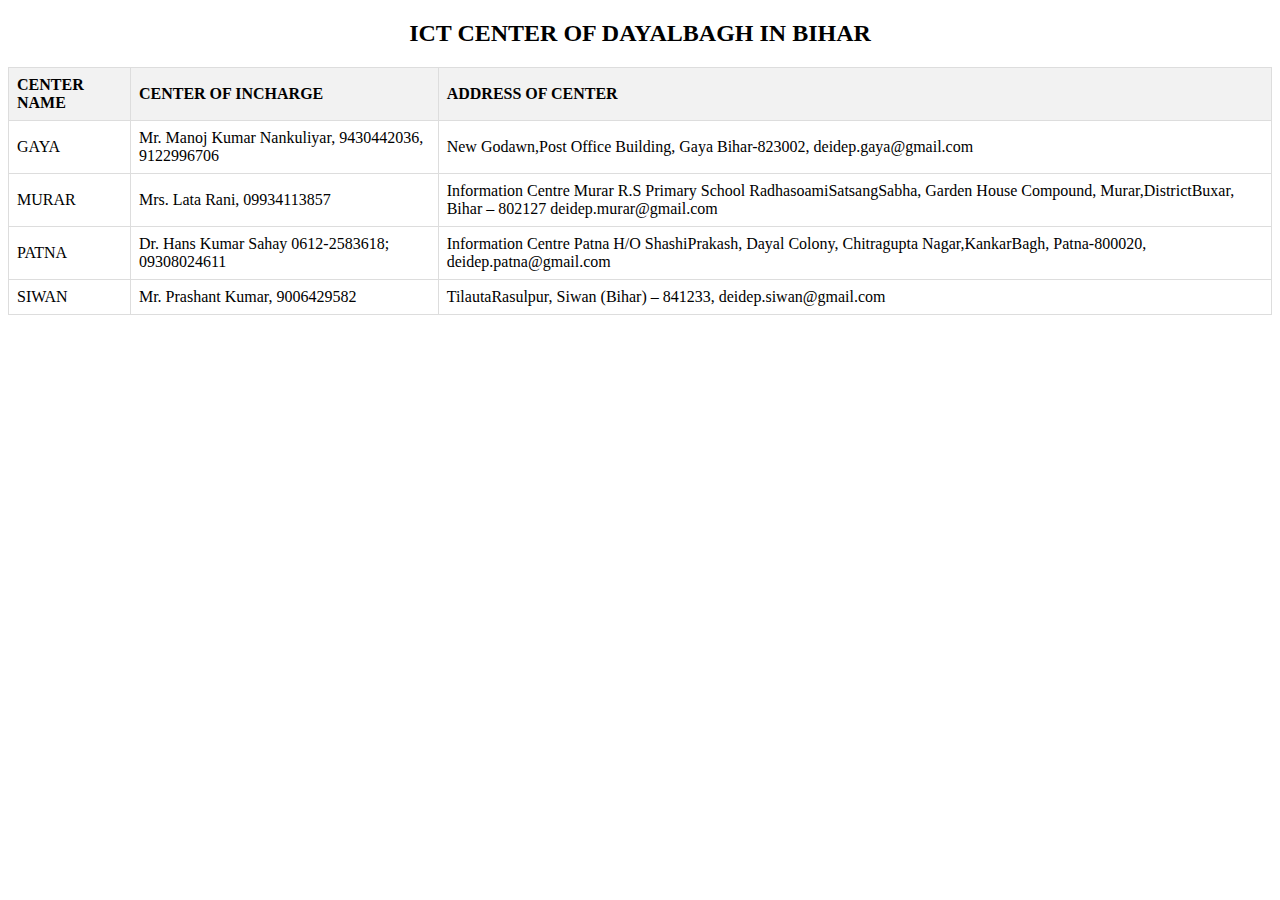
<file: bihar.html>
<!DOCTYPE html>
<html lang="en">
<head>
    <meta charset="UTF-8">
    <meta name="viewport" content="width=device-width, initial-scale=1.0">
    <title>ICT CENTER OF DAYALBAGH IN BIHAR</title>
    <style>
        body{
            text-align: center;
        }
        table {
            width: 100%;
            border-collapse: collapse;
            margin-top: 20px;
        }

        th, td {
            border: 1px solid #ddd;
            padding: 8px;
            text-align: left;
        }

        th {
            background-color: #f2f2f2;
        }
        
    </style>
</head>
<body>

    <h2>ICT CENTER OF DAYALBAGH IN BIHAR</h2>

    <table>
        <thead>
            <tr>
                <th>CENTER NAME</th>
                <th>CENTER OF INCHARGE</th>
                <th>ADDRESS OF CENTER</th>
            </tr>
        </thead>
        <tbody>
            <tr>
                <td>GAYA</td>
                <td>Mr. Manoj Kumar
                    Nankuliyar,
                    9430442036,
                    9122996706</td>
                <td>New Godawn,Post Office
                    Building, Gaya Bihar-823002,
                    deidep.gaya@gmail.com</td>
            </tr>
            <tr>
                <td>MURAR</td>
                <td>Mrs. Lata Rani,
                    09934113857</td>
                <td>Information Centre Murar
                    R.S Primary School
                    RadhasoamiSatsangSabha,
                    Garden House Compound,
                    Murar,DistrictBuxar, Bihar –
                    802127
                    deidep.murar@gmail.com</td>
            </tr>
            <tr>
                <td>PATNA</td>
                <td>Dr. Hans Kumar Sahay
                    0612-2583618;
                    09308024611</td>
                <td>Information Centre Patna
                    H/O ShashiPrakash,
                    Dayal Colony, Chitragupta
                    Nagar,KankarBagh,
                    Patna-800020,
                    deidep.patna@gmail.com</td>    
            </tr>
            <tr>
                <td>SIWAN</td>
                <td>Mr. Prashant Kumar,
                    9006429582</td>
                <td>TilautaRasulpur, Siwan
                    (Bihar) – 841233,
                    deidep.siwan@gmail.com</td>    
            </tr>
            
        </tbody>
    </table>

</body>
</html>
</file>
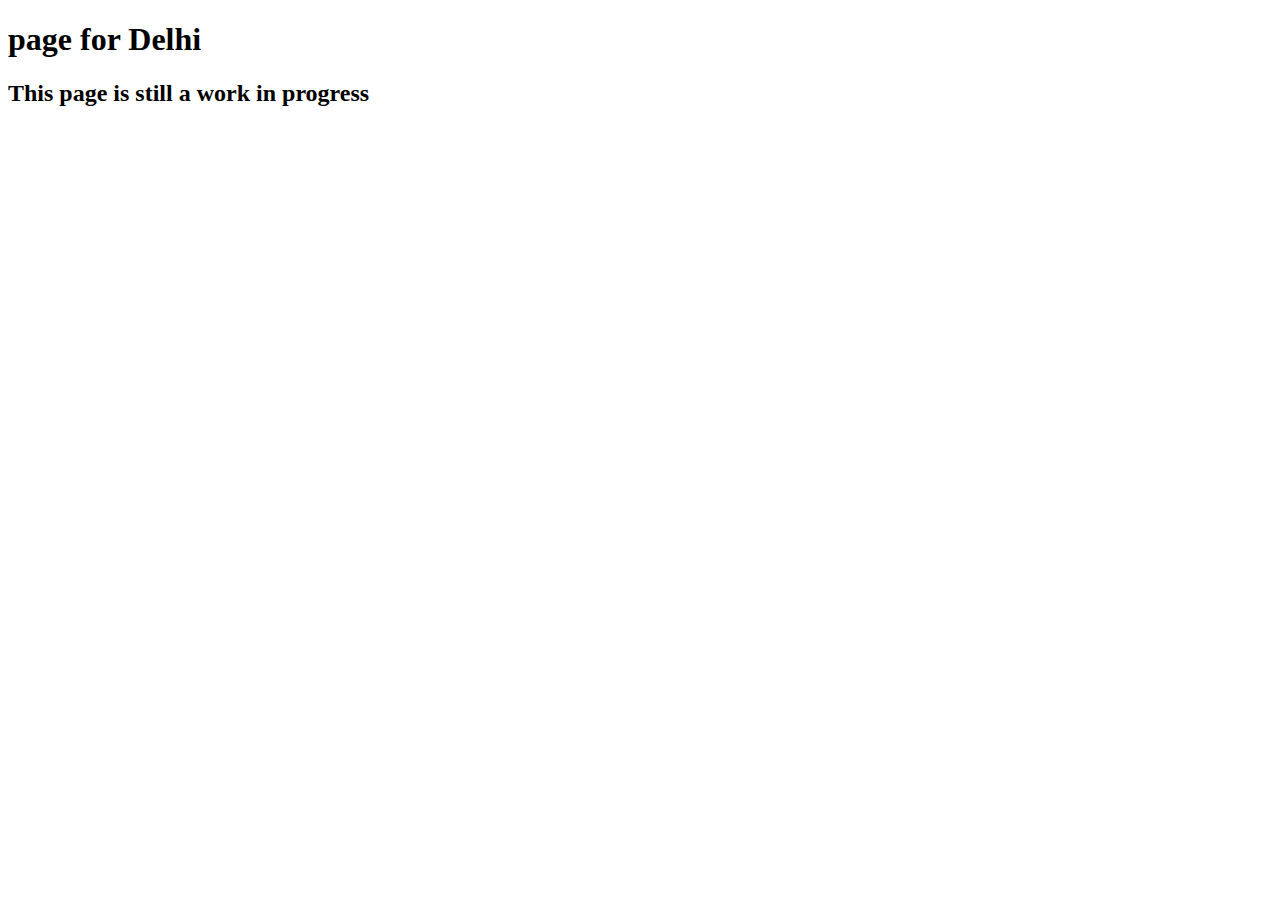
<file: delhi.html>
<!DOCTYPE html>
<html lang="en">
<head>
    <meta charset="UTF-8">
    <meta name="viewport" content="width=device-width, initial-scale=1.0">
    <title>Document</title>
</head>
<body>
    <h1>page for Delhi</h1>
    <h2>This page is still a work in progress</h2>
</body>
</html>
</file>
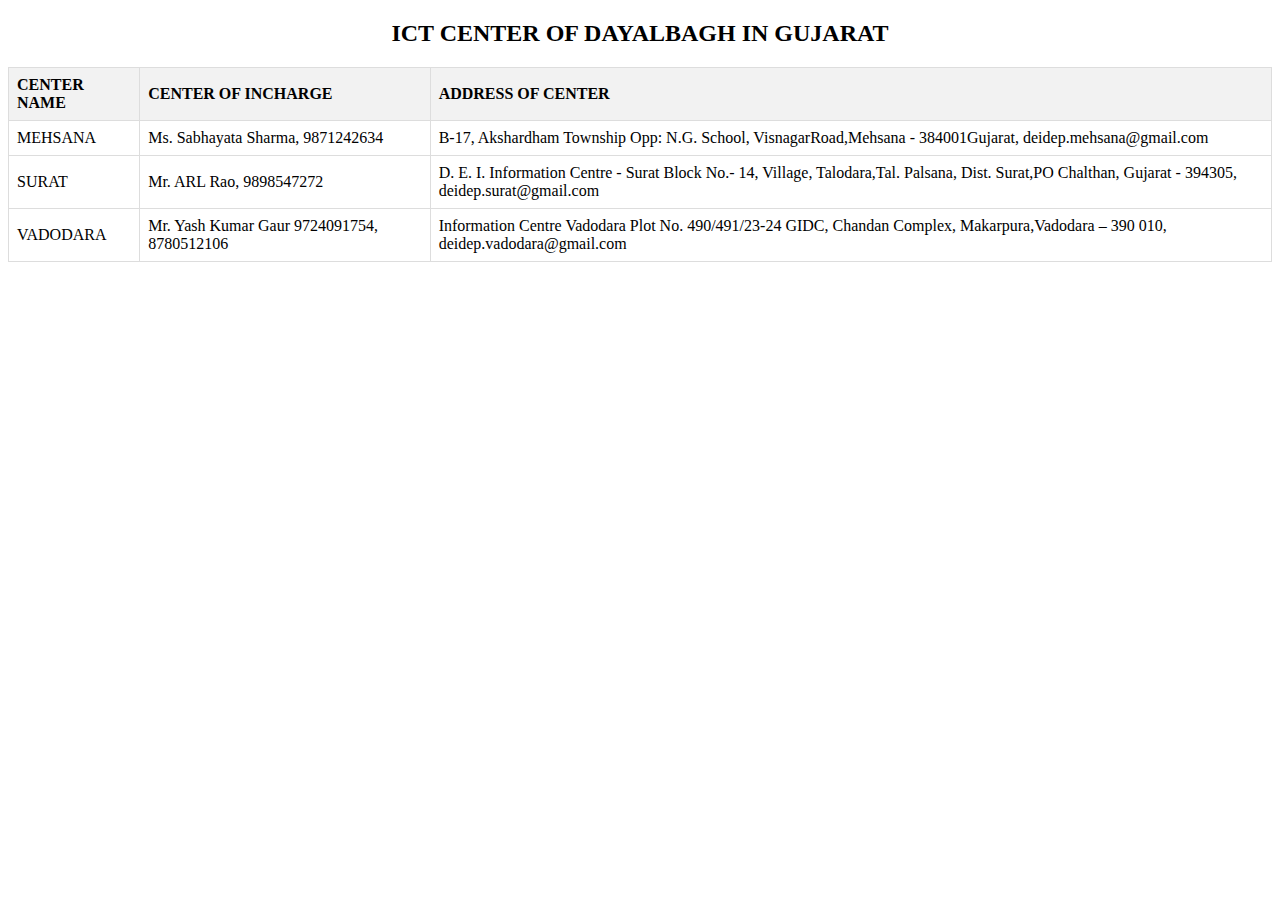
<file: gujarat.html>
<!DOCTYPE html>
<html lang="en">
<head>
    <meta charset="UTF-8">
    <meta name="viewport" content="width=device-width, initial-scale=1.0">
    <title>ICT CENTER OF DAYALBAGH IN GUJARAT</title>
    <style>
        body{
            text-align: center;
        }
        table {
            width: 100%;
            border-collapse: collapse;
            margin-top: 20px;
        }

        th, td {
            border: 1px solid #ddd;
            padding: 8px;
            text-align: left;
        }

        th {
            background-color: #f2f2f2;
        }
        
    </style>
</head>
<body>

    <h2>ICT CENTER OF DAYALBAGH IN GUJARAT</h2>

    <table>
        <thead>
            <tr>
                <th>CENTER NAME</th>
                <th>CENTER OF INCHARGE</th>
                <th>ADDRESS OF CENTER</th>
            </tr>
        </thead>
        <tbody>
            <tr>
                <td>MEHSANA</td>
                <td>Ms. Sabhayata Sharma,
                    9871242634</td>
                <td>B-17, Akshardham Township
                    Opp: N.G. School,
                    VisnagarRoad,Mehsana -
                    384001Gujarat,
                    deidep.mehsana@gmail.com</td>
            </tr>
            <tr>
                <td>SURAT</td>
                <td>Mr. ARL Rao,
                    9898547272</td>
                <td>D. E. I. Information Centre -
                    Surat
                    Block No.- 14, Village,
                    Talodara,Tal. Palsana, Dist.
                    Surat,PO Chalthan,
                    Gujarat - 394305,
                    deidep.surat@gmail.com</td>
            </tr>
            <tr>
                <td>VADODARA</td>
                <td>Mr. Yash Kumar Gaur
                    9724091754,
                    8780512106</td>
                <td>Information Centre Vadodara
                    Plot No. 490/491/23-24
                    GIDC, Chandan Complex,
                    Makarpura,Vadodara –
                    390 010,
                    deidep.vadodara@gmail.com</td>
            </tr>
            
            
        </tbody>
    </table>

</body>
</html>
</file>
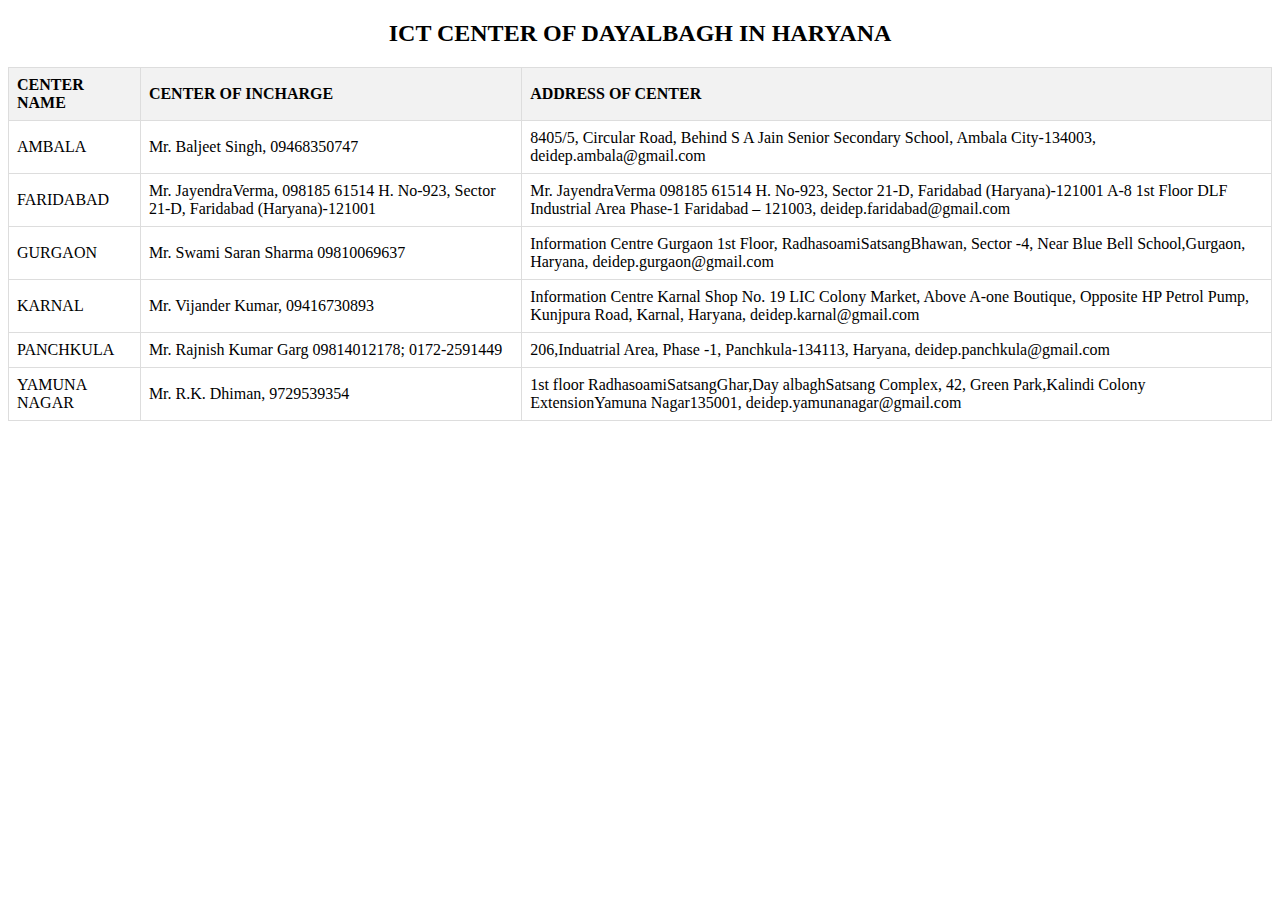
<file: haryana.html>
<!DOCTYPE html>
<html lang="en">
<head>
    <meta charset="UTF-8">
    <meta name="viewport" content="width=device-width, initial-scale=1.0">
    <title>ICT CENTER OF DAYALBAGH IN HARYANA</title>
    <style>
        body{
            text-align: center;
        }
        table {
            width: 100%;
            border-collapse: collapse;
            margin-top: 20px;
        }

        th, td {
            border: 1px solid #ddd;
            padding: 8px;
            text-align: left;
        }

        th {
            background-color: #f2f2f2;
        }
        
    </style>
</head>
<body>

    <h2>ICT CENTER OF DAYALBAGH IN HARYANA</h2>

    <table>
        <thead>
            <tr>
                <th>CENTER NAME</th>
                <th>CENTER OF INCHARGE</th>
                <th>ADDRESS OF CENTER</th>
            </tr>
        </thead>
        <tbody>
            <tr>
                <td>AMBALA </td>
                <td>Mr. Baljeet Singh,
                    09468350747</td>
                <td>8405/5, Circular Road,
                    Behind S A Jain Senior
                    Secondary School,
                    Ambala City-134003,
                    deidep.ambala@gmail.com</td>
            </tr>
            <tr>
                <td>FARIDABAD</td>
                <td>Mr. JayendraVerma,
                    098185 61514
                    H. No-923, Sector 21-D,
                    Faridabad
                    (Haryana)-121001</td>
                <td> Mr. JayendraVerma
                    098185 61514
                    H. No-923, Sector 21-D,
                    Faridabad
                    (Haryana)-121001
                    A-8 1st Floor
                    DLF Industrial Area Phase-1
                    Faridabad – 121003,
                    deidep.faridabad@gmail.com</td>
            </tr>
            <tr>
                <td>GURGAON</td>
                <td>Mr. Swami Saran
                    Sharma
                    09810069637</td>
                <td>Information Centre Gurgaon
                    1st Floor,
                    RadhasoamiSatsangBhawan,
                    Sector -4, Near Blue Bell
                    School,Gurgaon, Haryana,
                    deidep.gurgaon@gmail.com</td>
            </tr>
            <tr>
                <td>KARNAL</td>
                <td>Mr. Vijander Kumar,
                    09416730893</td>
                <td>Information Centre Karnal
                    Shop No. 19 LIC Colony
                    Market, Above A-one
                    Boutique, Opposite HP Petrol
                    Pump, Kunjpura Road,
                    Karnal, Haryana,
                    deidep.karnal@gmail.com</td>
            </tr>
            <tr>
                <td>PANCHKULA</td>
                <td>Mr. Rajnish Kumar
                    Garg
                    09814012178;
                    0172-2591449</td>
                <td>206,Induatrial Area, Phase -1,
                    Panchkula-134113, Haryana,
                    deidep.panchkula@gmail.com</td>
            </tr>
            <tr>
                <td>YAMUNA NAGAR</td>
                <td>Mr. R.K. Dhiman,
                    9729539354</td>
                <td>1st floor
                    RadhasoamiSatsangGhar,Day
                    albaghSatsang Complex, 42,
                    Green Park,Kalindi Colony
                    ExtensionYamuna Nagar135001,
                    deidep.yamunanagar@gmail.com
                </td>
                    
            </tr>
            
            
        </tbody>
    </table>

</body>
</html>
</file>
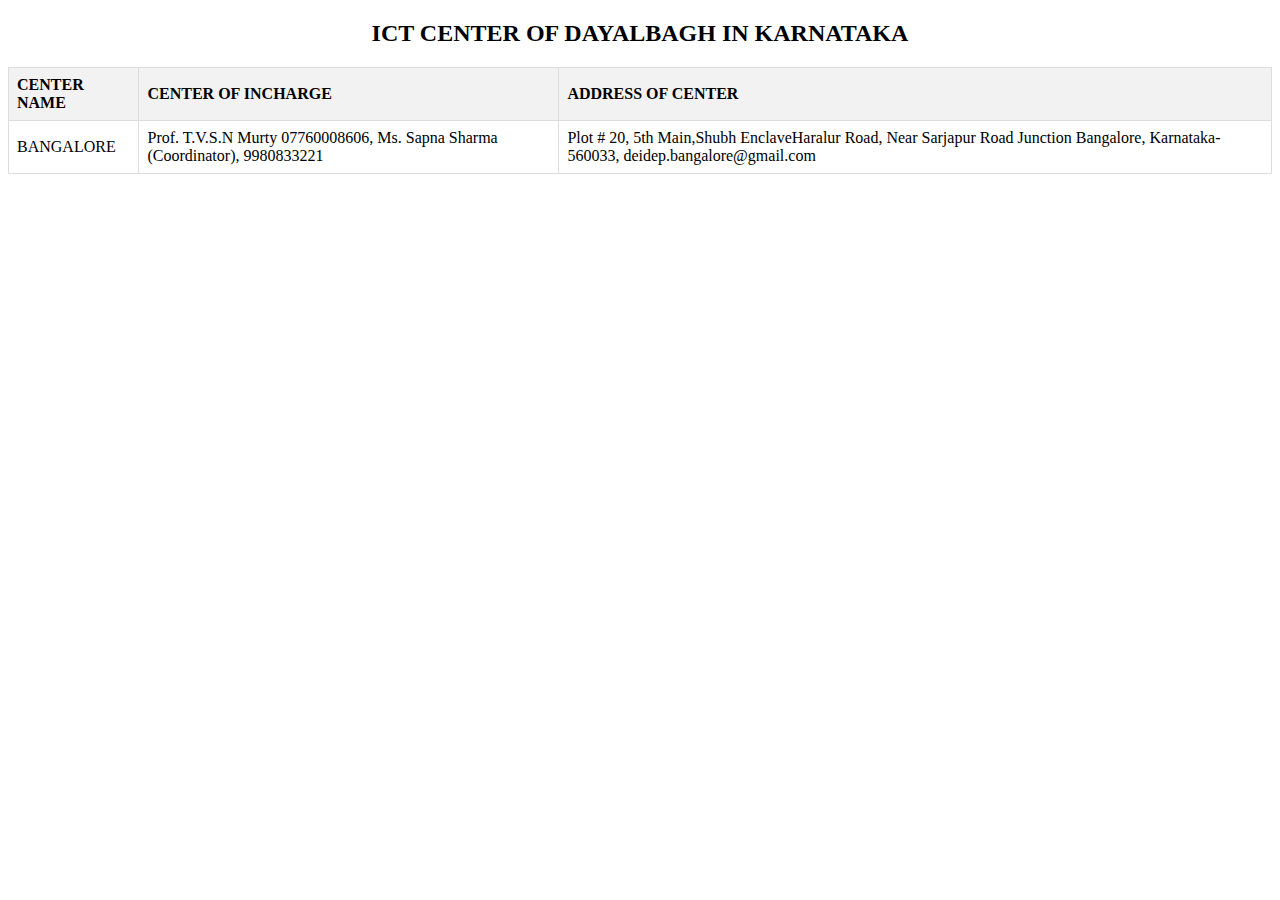
<file: karnataka.html>
<!DOCTYPE html>
<html lang="en">
<head>
    <meta charset="UTF-8">
    <meta name="viewport" content="width=device-width, initial-scale=1.0">
    <title>ICT CENTER OF DAYALBAGH IN KARNATAKA</title>
    <style>
        body{
            text-align: center;
        }
        table {
            width: 100%;
            border-collapse: collapse;
            margin-top: 20px;
        }

        th, td {
            border: 1px solid #ddd;
            padding: 8px;
            text-align: left;
        }

        th {
            background-color: #f2f2f2;
        }
        
    </style>
</head>
<body>

    <h2>ICT CENTER OF DAYALBAGH IN KARNATAKA</h2>

    <table>
        <thead>
            <tr>
                <th>CENTER NAME</th>
                <th>CENTER OF INCHARGE</th>
                <th>ADDRESS OF CENTER</th>
            </tr>
        </thead>
        <tbody>
            <tr>
                <td>BANGALORE</td>
                <td>Prof. T.V.S.N Murty
                    07760008606,
                    Ms. Sapna Sharma
                    (Coordinator),
                    9980833221</td>
                <td>Plot # 20, 5th Main,Shubh
                    EnclaveHaralur Road,
                    Near Sarjapur Road Junction
                    Bangalore, Karnataka-560033,
                    deidep.bangalore@gmail.com</td>
            </tr>
            
            
        </tbody>
    </table>

</body>
</html>
</file>
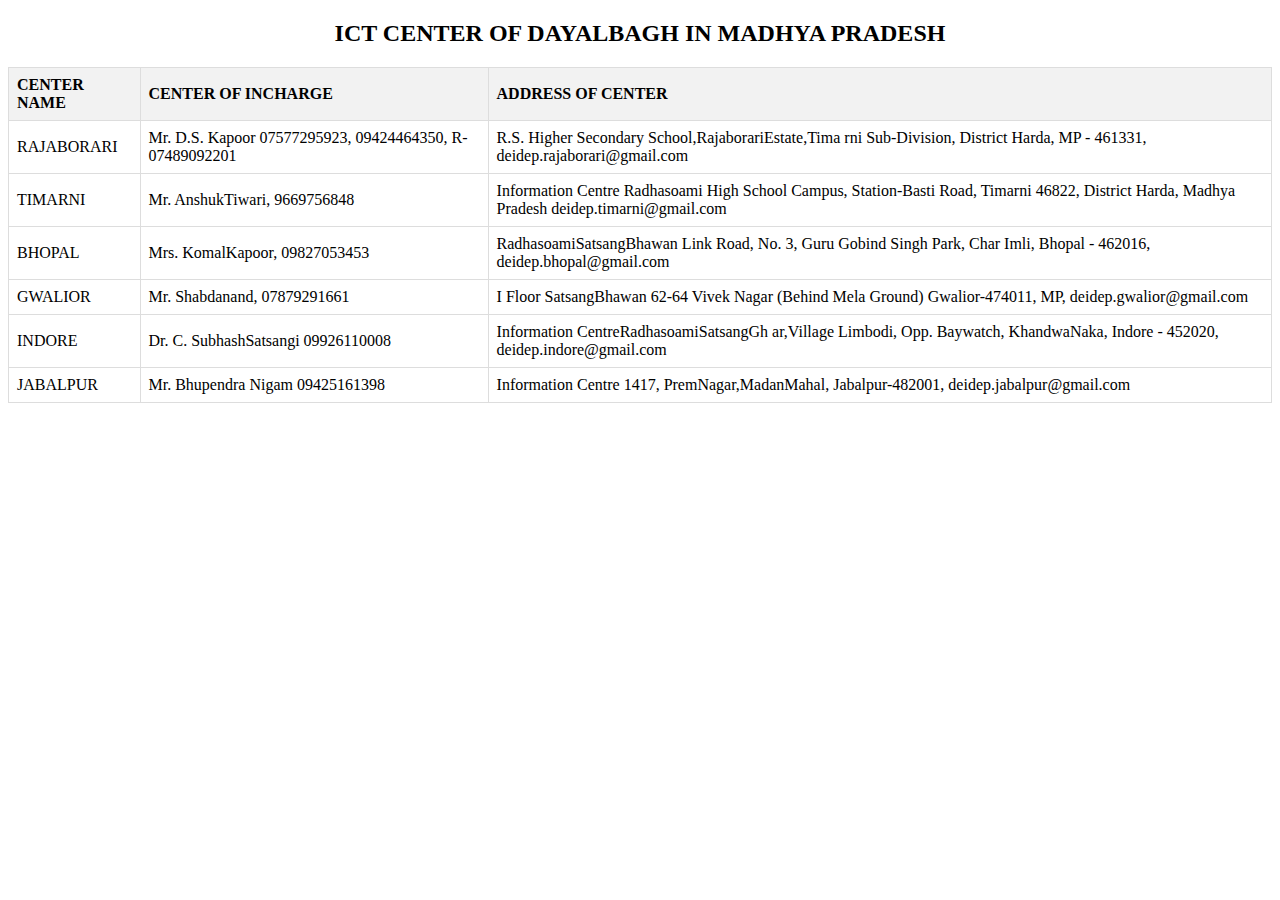
<file: madhya_pradesh.html>
<!DOCTYPE html>
<html lang="en">
<head>
    <meta charset="UTF-8">
    <meta name="viewport" content="width=device-width, initial-scale=1.0">
    <title>ICT CENTER OF DAYALBAGH IN BIHAR</title>
    <style>
        body{
            text-align: center;
        }
        table {
            width: 100%;
            border-collapse: collapse;
            margin-top: 20px;
        }

        th, td {
            border: 1px solid #ddd;
            padding: 8px;
            text-align: left;
        }

        th {
            background-color: #f2f2f2;
        }
        
    </style>
</head>
<body>

    <h2>ICT CENTER OF DAYALBAGH IN MADHYA PRADESH</h2>

    <table>
        <thead>
            <tr>
                <th>CENTER NAME</th>
                <th>CENTER OF INCHARGE</th>
                <th>ADDRESS OF CENTER</th>
            </tr>
        </thead>
        <tbody>
            <tr>
                <td>RAJABORARI</td>
                <td>Mr. D.S. Kapoor
                    07577295923,
                     09424464350,
                    R- 07489092201</td>
                <td>R.S. Higher Secondary
                    School,RajaborariEstate,Tima
                    rni Sub-Division, District
                    Harda, MP - 461331,
                    deidep.rajaborari@gmail.com</td>
            </tr>
            <tr>
                <td>TIMARNI</td>
                <td>Mr. AnshukTiwari,
                    9669756848</td>
                <td>Information Centre
                    Radhasoami High School
                    Campus, Station-Basti Road,
                    Timarni 46822, District
                    Harda, Madhya Pradesh
                    deidep.timarni@gmail.com</td>
            </tr>
            <tr>
                <td>BHOPAL</td>
                <td>Mrs. KomalKapoor,
                    09827053453</td>
                <td>RadhasoamiSatsangBhawan
                    Link Road, No. 3,
                    Guru Gobind Singh Park,
                    Char Imli, Bhopal - 462016,
                    deidep.bhopal@gmail.com</td>
            </tr>
            <tr>
                <td>GWALIOR</td>
                <td>Mr. Shabdanand,
                    07879291661</td>
                <td>I Floor SatsangBhawan
                    62-64 Vivek Nagar
                     (Behind Mela Ground)
                    Gwalior-474011, MP,
                    deidep.gwalior@gmail.com</td>
            </tr>
            <tr>
                <td>INDORE</td>
                <td>Dr. C. SubhashSatsangi
                    09926110008</td>
                <td>Information
                    CentreRadhasoamiSatsangGh
                    ar,Village Limbodi, Opp.
                    Baywatch, KhandwaNaka,
                    Indore - 452020,
                    deidep.indore@gmail.com</td>
            </tr>
            <tr>
                <td>JABALPUR</td>
                <td>Mr. Bhupendra Nigam
                    09425161398</td>
                <td>Information Centre
                    1417,
                    PremNagar,MadanMahal,
                    Jabalpur-482001,
                    deidep.jabalpur@gmail.com</td>
            </tr>
            
            
        </tbody>
    </table>

</body>
</html>
</file>
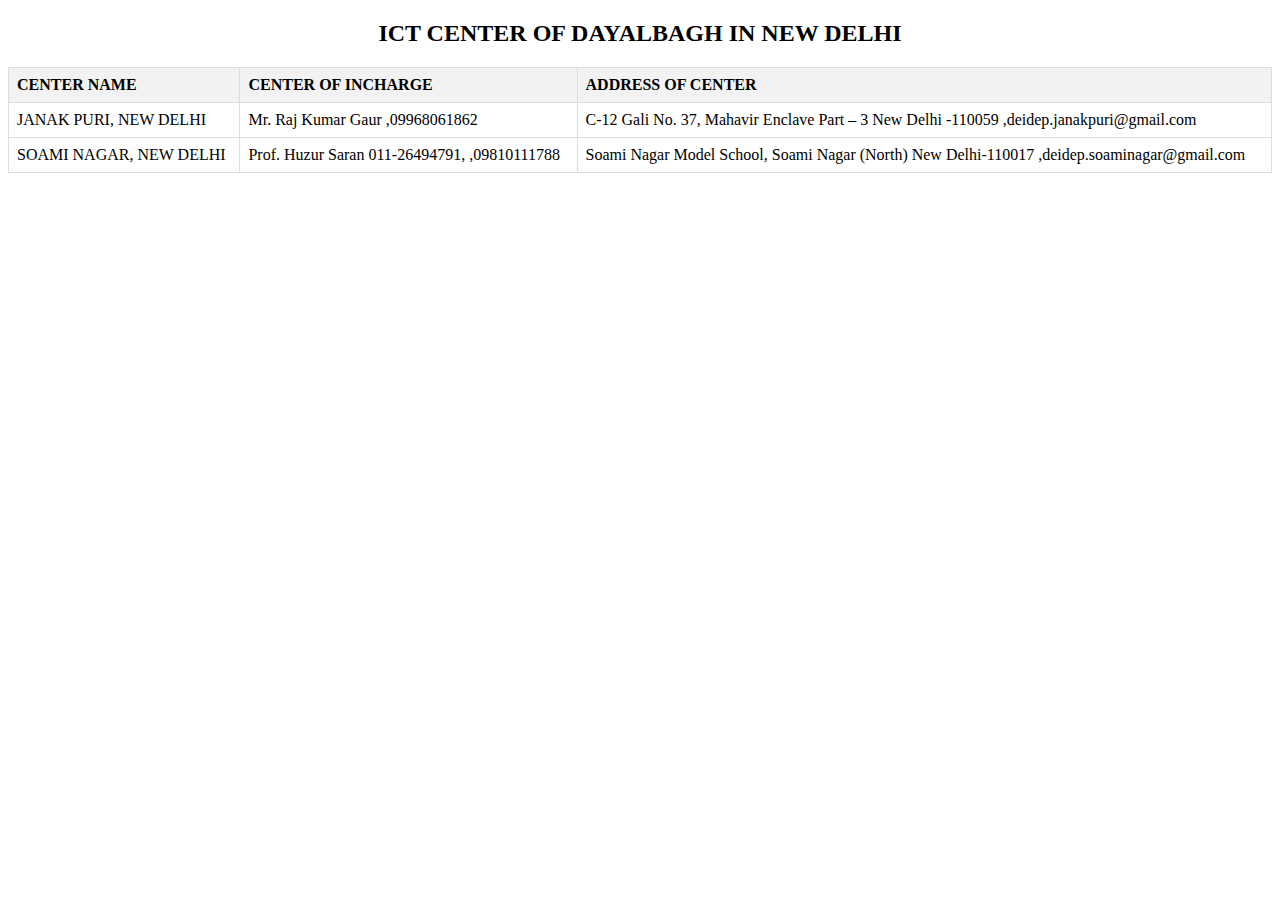
<file: newdelhi.html>
<!DOCTYPE html>
<html lang="en">
<head>
    <meta charset="UTF-8">
    <meta name="viewport" content="width=device-width, initial-scale=1.0">
    <title>ICT CENTER OF DAYALBAGH IN NEW DELHI</title>
    <style>
        body{
            text-align: center;
        }
        table {
            width: 100%;
            border-collapse: collapse;
            margin-top: 20px;
        }

        th, td {
            border: 1px solid #ddd;
            padding: 8px;
            text-align: left;
        }

        th {
            background-color: #f2f2f2;
        }
        
    </style>
</head>
<body>

    <h2>ICT CENTER OF DAYALBAGH IN  NEW DELHI</h2>

    <table>
        <thead>
            <tr>
                <th>CENTER NAME</th>
                <th>CENTER OF INCHARGE</th>
                <th>ADDRESS OF CENTER</th>
            </tr>
        </thead>
        <tbody>
            <tr>
                <td>JANAK PURI, NEW DELHI</td>
                <td>Mr. Raj Kumar Gaur
                    ,09968061862</td>
                <td>C-12 Gali No. 37,
                    Mahavir Enclave Part – 3
                    New Delhi -110059
                    ,deidep.janakpuri@gmail.com</td>
            </tr>
            <tr>
                <td>SOAMI NAGAR, NEW DELHI</td>
                <td>Prof. Huzur Saran
                    011-26494791,
                    ,09810111788</td>
                <td>Soami Nagar Model School,
                    Soami Nagar (North)
                    New Delhi-110017
                    ,deidep.soaminagar@gmail.com</td>
            </tr>
            
        </tbody>
    </table>

</body>
</html>
</file>
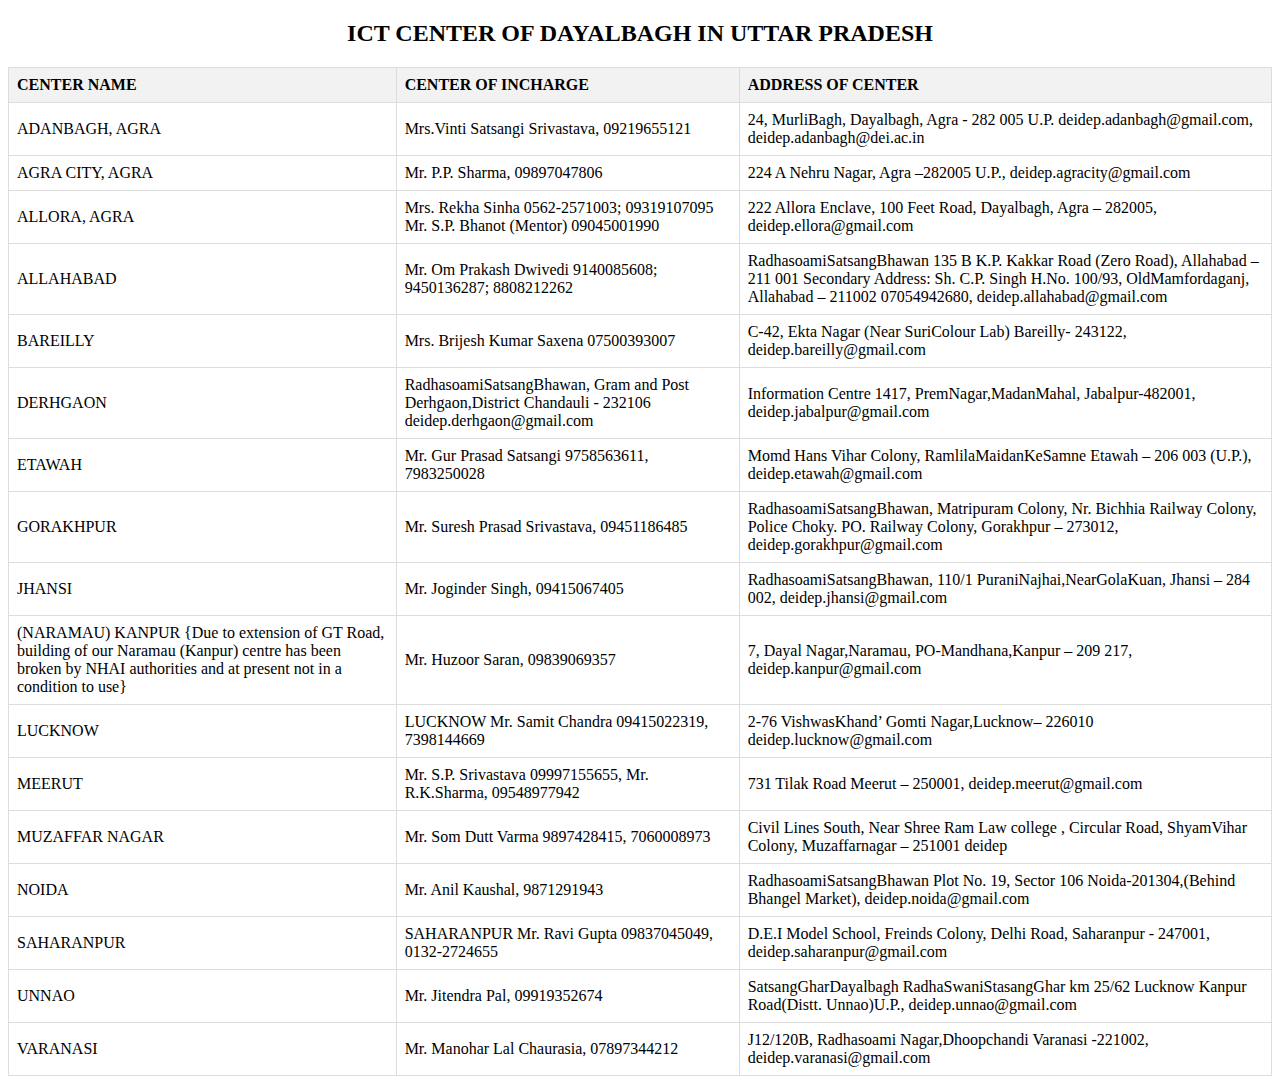
<file: uttar_pradesh.html>
<!DOCTYPE html>
<html lang="en">
<head>
    <meta charset="UTF-8">
    <meta name="viewport" content="width=device-width, initial-scale=1.0">
    <title>ICT CENTER OF DAYALBAGH IN BIHAR</title>
    <style>
        body{
            text-align: center;
            
        }
    
        table {
            width: 100%;
            border-collapse: collapse;
            margin-top: 20px;
        }

        th, td {
            border: 1px solid #ddd;
            padding: 8px;
            text-align: left;
        }

        th {
            background-color: #f2f2f2;
        }
        
    </style>
</head>
<body>
    

    <h2>ICT CENTER OF DAYALBAGH IN UTTAR PRADESH</h2>

    <table>
        <thead>
            <tr>
                <th>CENTER NAME</th>
                <th>CENTER OF INCHARGE</th>
                <th>ADDRESS OF CENTER</th>
            </tr>
        </thead>
        <tbody>
            <tr>
                <td>ADANBAGH,
                    AGRA</td>
                <td>Mrs.Vinti Satsangi
                    Srivastava,
                    09219655121</td>
                <td>24, MurliBagh, Dayalbagh,
                    Agra - 282 005 U.P.
                   deidep.adanbagh@gmail.com,
                   deidep.adanbagh@dei.ac.in</td>
            </tr>
            <tr>
                <td>AGRA CITY,
                    AGRA</td>
                <td>Mr. P.P. Sharma,
                    09897047806</td>
                <td>224 A Nehru Nagar,
                    Agra –282005 U.P.,
                    deidep.agracity@gmail.com</td>
            </tr>
            <tr>
                <td>ALLORA,
                    AGRA</td>
                <td>Mrs. Rekha Sinha
                    0562-2571003;
                    09319107095
                    Mr. S.P. Bhanot
                    (Mentor)
                    09045001990</td>
                <td>222 Allora Enclave, 100 Feet
                    Road, Dayalbagh,
                    Agra – 282005,
                    deidep.ellora@gmail.com</td>
            </tr>
            <tr>
                <td>ALLAHABAD</td>
                <td>Mr. Om Prakash
                    Dwivedi
                    9140085608;
                    9450136287;
                    8808212262</td>
                <td>RadhasoamiSatsangBhawan
                    135 B K.P. Kakkar Road
                    (Zero Road), Allahabad –
                    211 001
                    Secondary Address:
                    Sh. C.P. Singh
                    H.No. 100/93, OldMamfordaganj,
                    Allahabad – 211002
                    07054942680,
                    deidep.allahabad@gmail.com </td>
            </tr>
            <tr>
                <td>BAREILLY</td>
                <td>Mrs. Brijesh Kumar
                    Saxena
                    07500393007</td>
                <td>C-42, Ekta Nagar
                    (Near SuriColour Lab)
                    Bareilly- 243122,
                    deidep.bareilly@gmail.com</td>
            </tr>
            <tr>
                <td>DERHGAON</td>
                <td>RadhasoamiSatsangBhawan,
                    Gram and Post
                    Derhgaon,District
                    Chandauli - 232106
                    deidep.derhgaon@gmail.com</td>
                <td>Information Centre
                    1417,
                    PremNagar,MadanMahal,
                    Jabalpur-482001,
                    deidep.jabalpur@gmail.com</td>
            </tr>
            <tr>
                <td>ETAWAH</td>
                <td>Mr. Gur Prasad Satsangi
                    9758563611,
                    7983250028</td>
                <td>Momd Hans Vihar Colony,
                    RamlilaMaidanKeSamne
                    Etawah – 206 003 (U.P.),
                    deidep.etawah@gmail.com</td>
            </tr>
            <tr>
                <td>GORAKHPUR </td>
                <td>Mr. Suresh Prasad
                    Srivastava,
                    09451186485</td>
                <td>RadhasoamiSatsangBhawan,
                    Matripuram Colony, Nr.
                    Bichhia Railway Colony,
                    Police Choky. PO. Railway
                    Colony, Gorakhpur – 273012,
                    deidep.gorakhpur@gmail.com</td>
            </tr>
            <tr>
                <td>JHANSI </td>
                <td>Mr. Joginder Singh,
                    09415067405</td>
                <td>RadhasoamiSatsangBhawan,
                    110/1
                    PuraniNajhai,NearGolaKuan,
                    Jhansi – 284 002,
                    deidep.jhansi@gmail.com</td>
            </tr>
            
            <tr>
                <td>(NARAMAU)
                    KANPUR
                    {Due to extension of
                    GT Road, building of our Naramau (Kanpur)
                    centre has been broken
                    by NHAI authorities
                    and at present not in a condition to use} </td>
                <td>Mr. Huzoor Saran,
                    09839069357</td>
                <td>7, Dayal Nagar,Naramau,
                    PO-Mandhana,Kanpur –
                    209 217,
                    deidep.kanpur@gmail.com</td>
            </tr>
            <tr>
                <td>LUCKNOW </td>
                <td> LUCKNOW Mr. Samit Chandra
                    09415022319,
                    7398144669</td>
                <td>2-76 VishwasKhand’ Gomti
                    Nagar,Lucknow– 226010
                    deidep.lucknow@gmail.com</td>
            </tr>
            <tr>
                <td>MEERUT </td>
                <td> Mr. S.P. Srivastava
                    09997155655,
                    Mr. R.K.Sharma,
                    09548977942</td>
                <td>731 Tilak Road
                    Meerut – 250001,
                    deidep.meerut@gmail.com</td>
            </tr>
            <tr>
                <td>MUZAFFAR
                    NAGAR </td>
                <td> Mr. Som Dutt Varma
                    9897428415,
                   7060008973</td>
                <td>Civil Lines South, Near Shree
                    Ram Law college , Circular
                    Road, ShyamVihar Colony,
                    Muzaffarnagar – 251001
                    deidep</td>
            </tr>   
            <tr>
                <td>NOIDA </td>
                <td> Mr. Anil Kaushal,
                    9871291943</td>
                <td>RadhasoamiSatsangBhawan
                    Plot No. 19, Sector 106
                    Noida-201304,(Behind
                    Bhangel Market),
                    deidep.noida@gmail.com</td>
            </tr> 
            <tr>
                <td>SAHARANPUR </td>
                <td> SAHARANPUR Mr. Ravi Gupta
                    09837045049,
                    0132-2724655</td>
                <td>D.E.I Model School,
                    Freinds Colony, Delhi Road,
                    Saharanpur - 247001,
                    deidep.saharanpur@gmail.com</td>
            </tr>   
            <tr>
                <td>UNNAO </td>
                <td> Mr. Jitendra Pal,
                    09919352674</td>
                <td>SatsangGharDayalbagh
                    RadhaSwaniStasangGhar km
                    25/62 Lucknow Kanpur
                    Road(Distt. Unnao)U.P.,
                    deidep.unnao@gmail.com</td>
            </tr>   
            <tr>
                <td>VARANASI </td>
                <td> Mr. Manohar Lal
                    Chaurasia,
                    07897344212</td>
                <td>J12/120B, Radhasoami
                    Nagar,Dhoopchandi
                    Varanasi -221002,
                    deidep.varanasi@gmail.com</td>
            </tr>   
            
            
        </tbody>
    </table>

</body>
</html>
</file>
